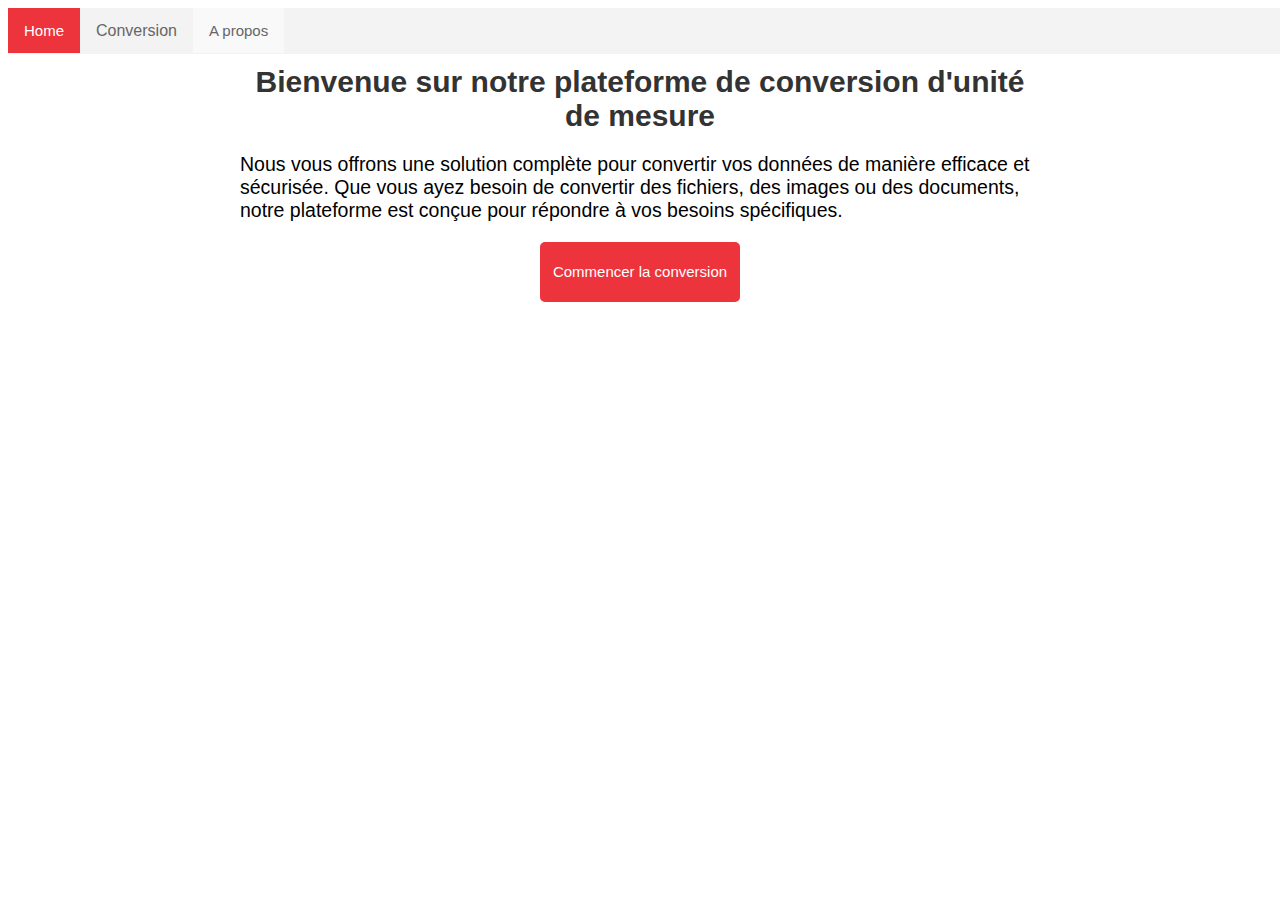
<file: conversion/index.html>
<!DOCTYPE html>
<html lang="en">

<head>
	<meta charset="UTF-8">
	<meta http-equiv="X-UA-Compatible" content="IE=edge">
	<meta name="viewport" content="width=device-width, initial-scale=1.0">
	<title>Acceuil</title>
	<link rel="stylesheet" href="style.css" type="text/css">
</head>

<body>
	<ul>
		<li><a class="active" href="/conversion/index.html">Home</a></li>	
		<li class="notHidden">
			<div class="dropdown">
				<button class="dropbtn">Conversion</button>
				<div class="dropdown-content">
					<a style="text-align: left;" href="/conversion/php/temperature.php">temperature</a>
					<a style="text-align: left;" href="/conversion/php/poid.php">Poid</a>
					<a style="text-align: left;" href="/conversion/php/longueur.php">longueur</a>
				</div>
			</div>
		</li>
		<li><a href="/conversion/detail.html">A propos</a></li>
	</ul>
	<br>
	<div class="container">
        <h1>Bienvenue sur notre plateforme de conversion d'unité de mesure</h1>
        <p style="font-size: 1.3em;">Nous vous offrons une solution complète pour convertir vos données de manière efficace et sécurisée. Que vous ayez besoin de convertir des fichiers, des images ou des documents, notre plateforme est conçue pour répondre à vos besoins spécifiques.</p>
        <a href="/conversion/php/longueur.php" class="cta-button">Commencer la conversion</a>
    </div>
</body>

</html>
</file>
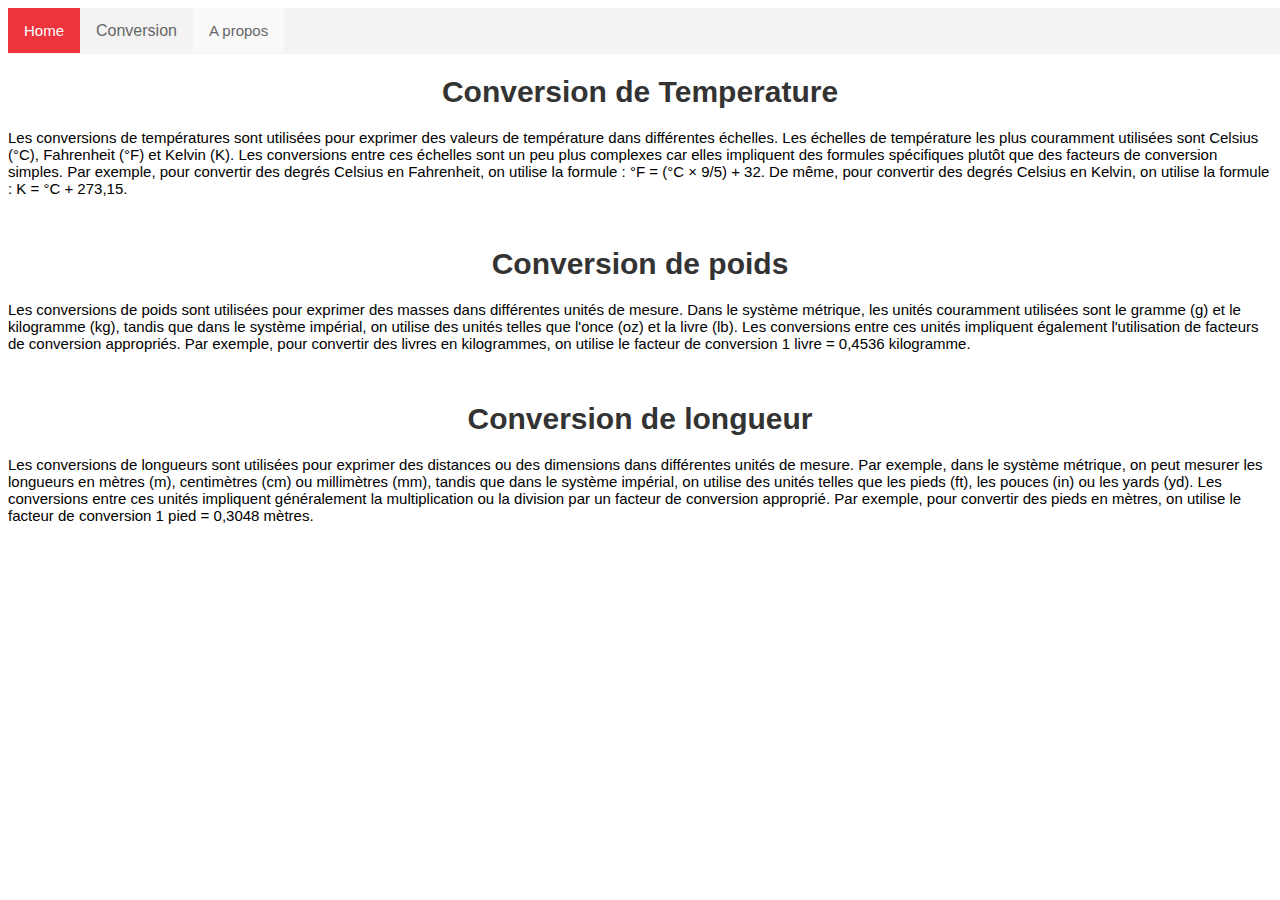
<file: conversion/detail.html>
<!DOCTYPE html>
<html lang="en">

<head>
	<meta charset="UTF-8">
	<meta http-equiv="X-UA-Compatible" content="IE=edge">
	<meta name="viewport" content="width=device-width, initial-scale=1.0">
	<title>Acceuil</title>
	<link rel="stylesheet" href="style.css">
</head>

<body>
	<ul>
        <li><a class="active" href="/conversion/index.html">Home</a></li>	
		<li class="notHidden">
			<div class="dropdown">
				<button class="dropbtn">Conversion</button>
				<div class="dropdown-content">
					<a style="text-align: left;" href="/conversion/php/temperature.php">temperature</a>
					<a style="text-align: left;" href="/conversion/php/poid.php">Poid</a>
					<a style="text-align: left;" href="/conversion/php/longueur.php">longueur</a>
				</div>
			</div>
		</li>
		<li><a href="/conversion/detail.html">A propos</a></li>
	</ul>
	
	<br>
	<h1 style="margin-top: 50Px;font-size: 2em;">Conversion de Temperature</h1>
	<p>
		Les conversions de températures sont utilisées pour exprimer des valeurs de température dans différentes échelles. Les échelles de température les plus couramment utilisées sont Celsius (°C), Fahrenheit (°F) et Kelvin (K). Les conversions entre ces échelles sont un peu plus complexes car elles impliquent des formules spécifiques plutôt que des facteurs de conversion simples. Par exemple, pour convertir des degrés Celsius en Fahrenheit, on utilise la formule : °F = (°C × 9/5) + 32. De même, pour convertir des degrés Celsius en Kelvin, on utilise la formule : K = °C + 273,15.
	</p>
	
	<h1 style="margin-top: 50Px;font-size: 2em;">Conversion de poids</h1>
	<p>
		Les conversions de poids sont utilisées pour exprimer des masses dans différentes unités de mesure. Dans le système métrique, les unités couramment utilisées sont le gramme (g) et le kilogramme (kg), tandis que dans le système impérial, on utilise des unités telles que l'once (oz) et la livre (lb). Les conversions entre ces unités impliquent également l'utilisation de facteurs de conversion appropriés. Par exemple, pour convertir des livres en kilogrammes, on utilise le facteur de conversion 1 livre = 0,4536 kilogramme.
	</p>
	
	<h1 style="margin-top: 50Px;font-size: 2em;">Conversion de longueur</h1>
	<p>
Les conversions de longueurs sont utilisées pour exprimer des distances ou des dimensions dans différentes unités de mesure. Par exemple, dans le système métrique, on peut mesurer les longueurs en mètres (m), centimètres (cm) ou millimètres (mm), tandis que dans le système impérial, on utilise des unités telles que les pieds (ft), les pouces (in) ou les yards (yd). Les conversions entre ces unités impliquent généralement la multiplication ou la division par un facteur de conversion approprié. Par exemple, pour convertir des pieds en mètres, on utilise le facteur de conversion 1 pied = 0,3048 mètres.		</p>
	
	<p></p>
	
</body>

</html>
</file>
<file: conversion/style.css>
* {
  padding: 0px;
  font-family: Arial, Helvetica, sans-serif;
  font-size: 15px;
}

ul {
  margin: 50px;
  list-style-type: none;
  margin: 0px;
  padding: 0px;
  /* border: 1px solid #f3f3f3; */
  background-color: #f3f3f3;
  position: fixed;
  width: 100%;
}

li {
  float: left;
}

li a {
  display: block;
  color: #666;
  background-color: #f9f9f9;
  text-align: center;
  padding: 14px 16px;
  text-decoration: none;
}

li a:hover:not(.active) {
  background-color: #ddd;
}

.active {
  color: white;
  background-color: rgb(237, 51, 59);
}

.dropbtn {
  background-color: transparent;
  padding: 14px 16px;
  color: #666;
  font-size: 16px;
  border: none;
  cursor: pointer;
}

.dropdown {
  position: relative;
  display: inline-block;
}

.dropdown-content {
  display: none;
  position: absolute;
  background-color: #f9f9f9;
  min-width: 160px;
  box-shadow: 0px 8px 16px 0px rgba(0, 0, 0, 0.2);
  z-index: 1;
}

.dropdown-content a {
  color: black;
  padding: 12px 16px;
  text-decoration: none;
  display: block;
}


.dropdown-content a:hover {
  background-color: #f1f1f1
}

.dropdown:hover .dropdown-content {
  display: block;
}

.dropdown:hover .dropbtn {
  background-color: #ddd;
}

input[type=number] {
  width: 30%;
  padding: 12px 20px;
  margin: 8px 0;
  box-sizing: border-box;
  border: 3px solid #ccc;
  -webkit-transition: 0.5s;
  transition: 0.5s;
  outline: none;
}

input[type=submit]{
	float: left;
	width: 10%;
  	padding: 12px 20px;
 	margin: 8px 0;
  	box-sizing: border-box;
  	outline: none;
}

select {
  width: 30%;
  padding: 16px 20px;
  border: none;
  border-radius: 4px;
  background-color: #f1f1f1;
}

.acceuil {
	width:100vh;
	height: 100%;
	display: block;
	align-items: center;
	justify-content: center;
}
 
h1{
  text-align: center;
  color: #333;
  font-size: 2em;
}

.container {
  max-width: 800px;
  margin: 0 auto;
  padding: 20px;
}

.cta-button {
  display: block;
  width: 200px;
  height: 50px;
  margin: 20px auto;
  padding-top: 10px;
  background-color: rgb(237, 51, 59);
  color: white;
  text-align: center;
  line-height: 40px;
  border-radius: 5px;
  text-decoration: none;
}
</file>
